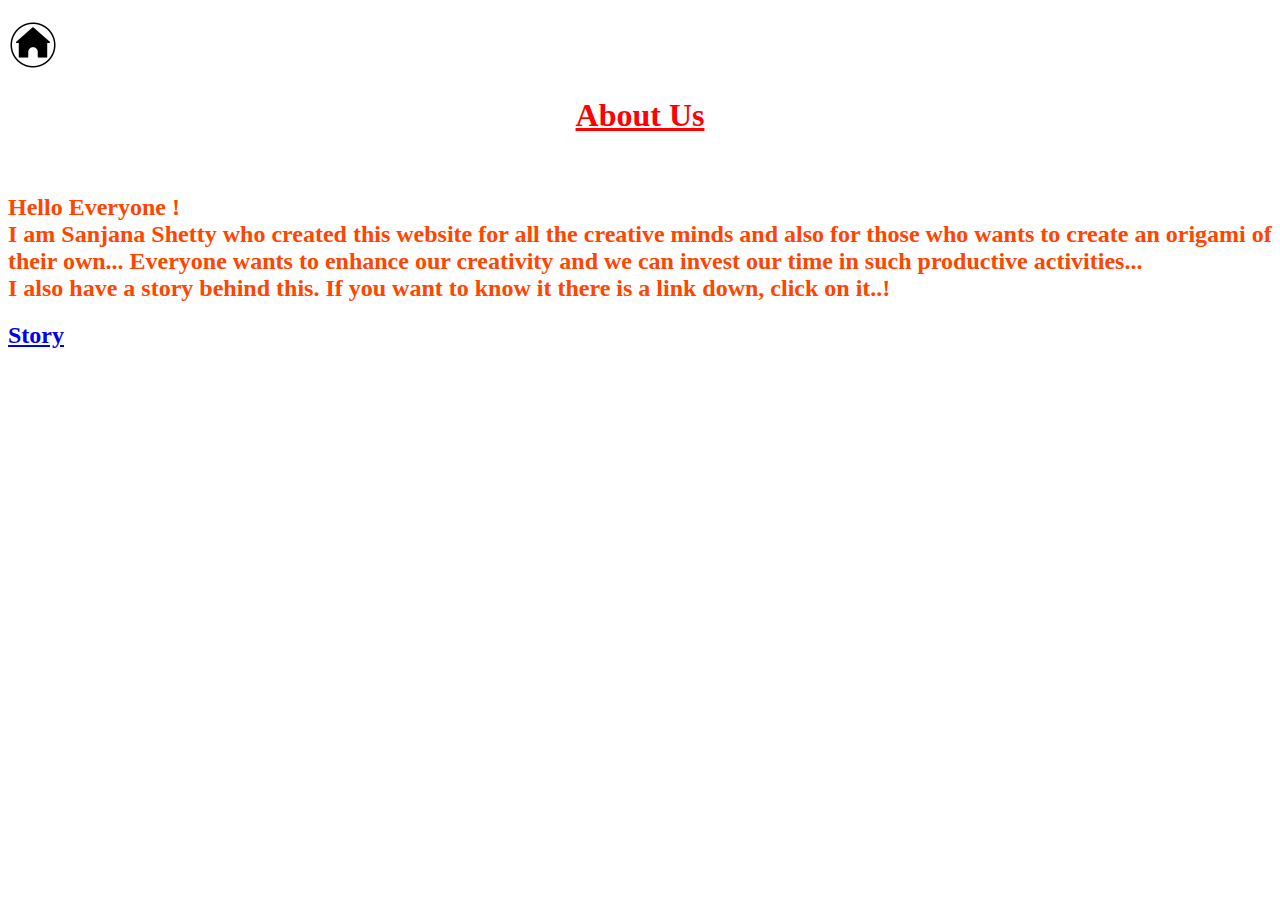
<file: about.html>
<!DOCTYPE html>
<html>
  <head>
    <title>
      Origami designs
    </title>
    <style>
      h1 {
        color:red;
      }
      h2 {
        color:orangered;
      }
      
     
    </style>
  </head>
  <body style="background-color:url('https://gifimage.net/wp-content/uploads/2017/09/background-design-gif-7.gif');">
    <h2> <a href="index.html"><img src="home.png" width=50 height=50></a><br></h2>
    <h1><b><u><center>About Us</center></u></b></h1><br>

    <h2>
    Hello Everyone !<br>
    I am Sanjana Shetty who created this website for all the creative minds and also for those 
    who wants to create an origami of their own...
    Everyone wants to enhance our creativity and we can invest our time in such productive activities...<br>
    I also have a story behind this. If you want to know it there is a link down, click on it..!
    </h2>
   
   
   <h2> <a href="story.html">Story</a><br></h2>
   
    
  </body>
</html>
</file>
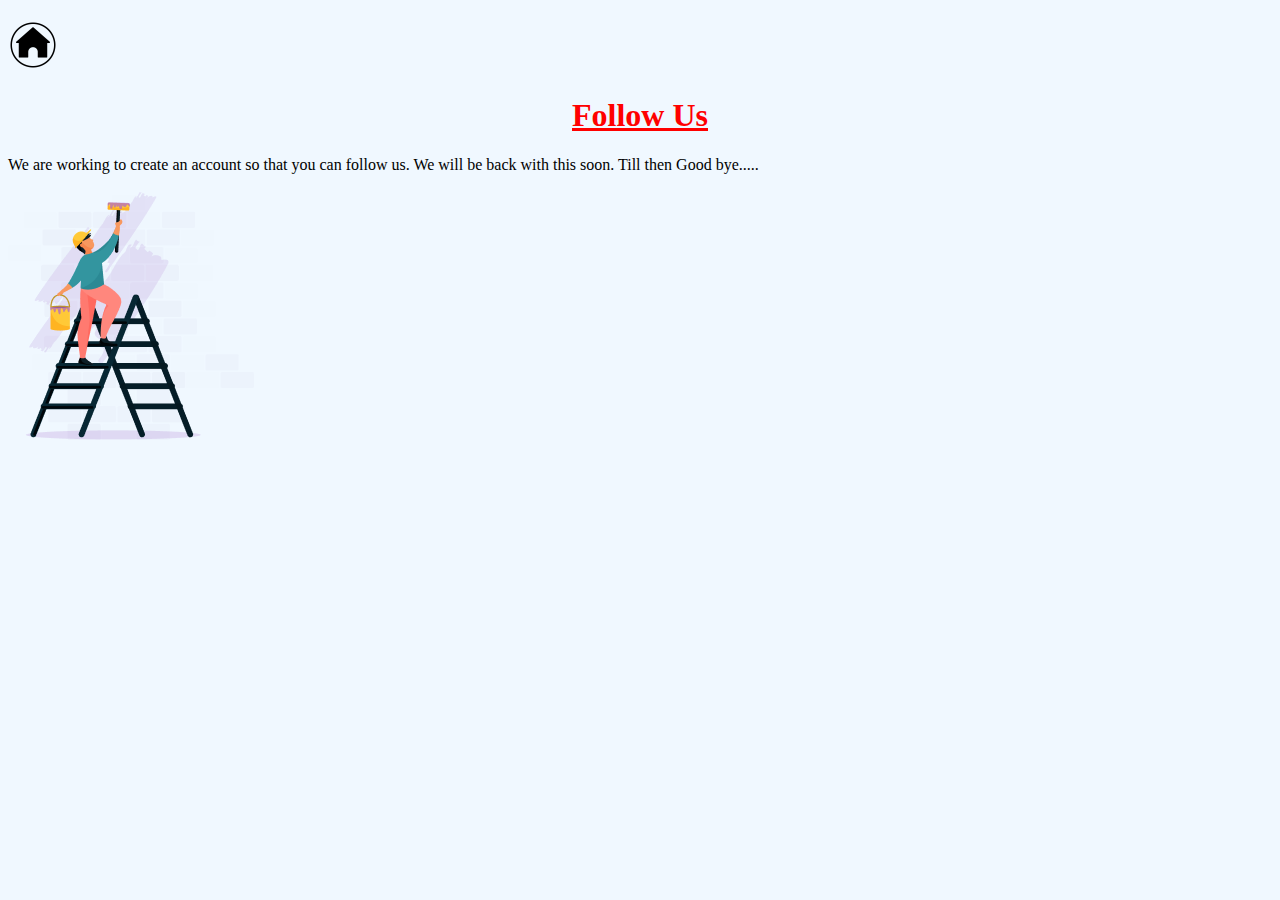
<file: followus.html>
<!DOCTYPE html>
<html>
  <head>
    <title>
      Origami designs
    </title>
    <style>
      h1 {
        color:red;
      }
     
    </style>
  </head>
  <body bgcolor="#F0F8FF">
    <h2> <a href="index.html"><img src="home.png" width=50 height=50></a><br></h2>
    <h1><b><u><center>Follow Us</center></u></b></h1>
   We are working to create an account so that you can follow us. We will be back with this soon.
   Till then Good bye.....<br><br>

   <img src="construction.png">
   
  </body>
</html>
</file>
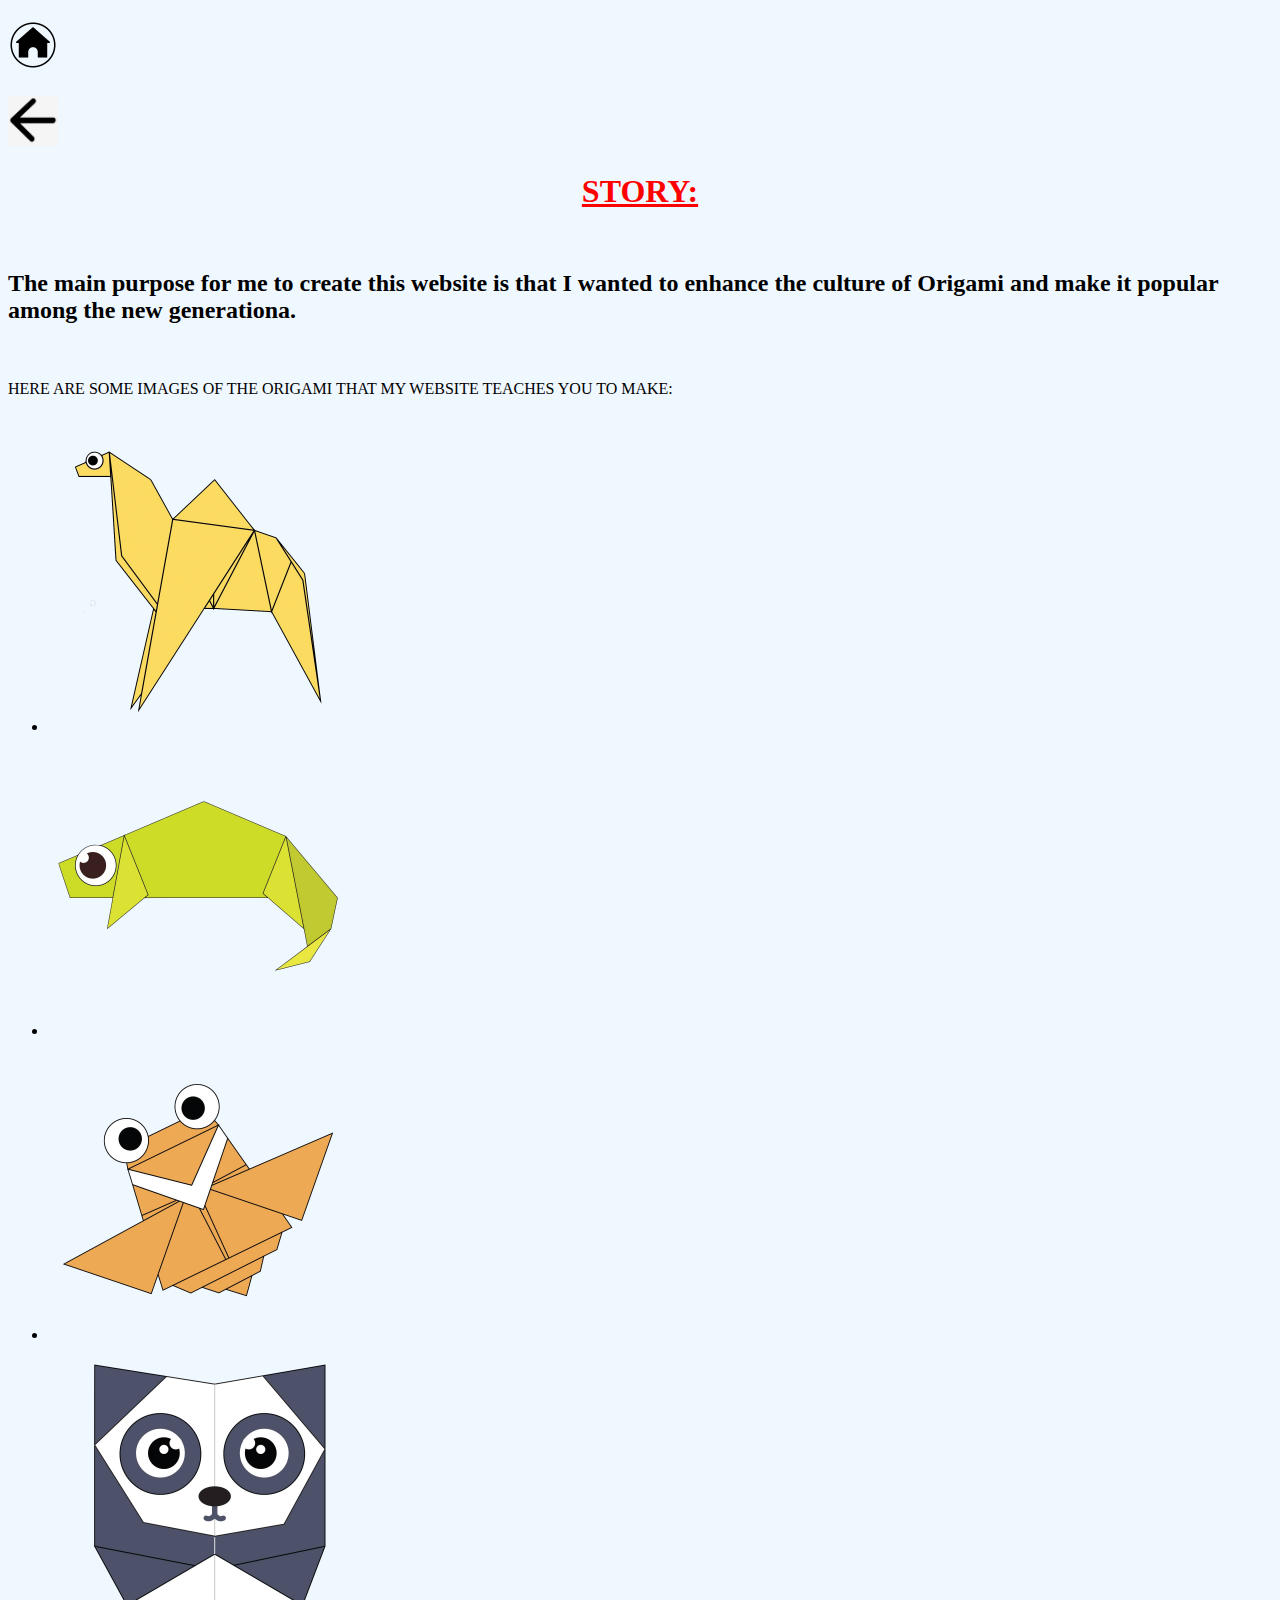
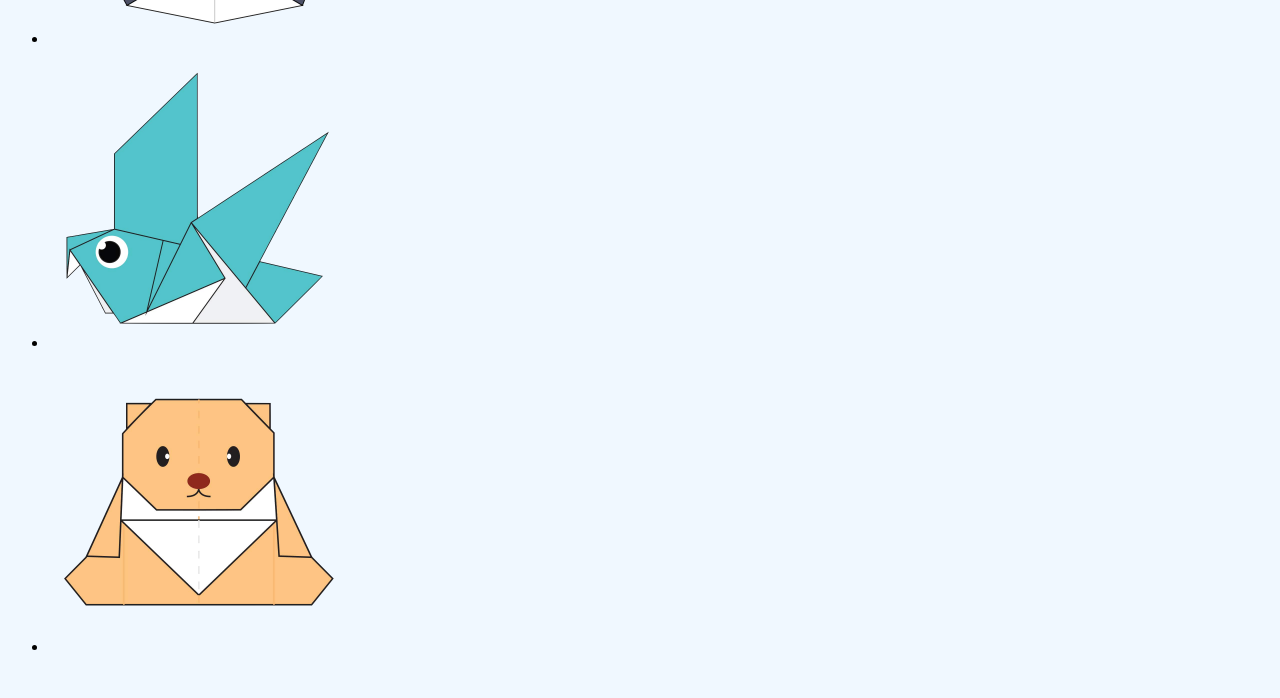
<file: story.html>
<!DOCTYPE html>
<html>
  <head>
    <title>
      Origami designs
    </title>
    <style>
      h1 {
        color:red;
      }
    
     
    </style>
  </head>
  <body bgcolor="#F0F8FF">
    <h2> <a href="index.html"><img src="home.png" width=50 height=50></a><br></h2>
    <h2> <a href="about.html"><img src="back.png" width=50 height=50></a><br></h2>
    <h1><b><u><center>STORY:</center></u></b></h1><br>
    <h2>The main purpose for me to create this website is that I wanted to enhance the culture of Origami and make it popular among the new generationa.</h2>
      <br><br>
      HERE ARE SOME IMAGES OF THE ORIGAMI THAT MY WEBSITE TEACHES YOU TO MAKE:<br><br>
      <ul>
    <li> <img src="camel.png" width=300 height=300/><br></li>
     <li><img src="chameleon.png" width=300 height=300/><br></li>
     <li><img src="cicada.png" width=300 height=300/><br></li>
     <li><img src="panda.png" width=300 height=300/><br></li>
     <li> <img src="pigeon.png" width=300 height=300/><br></li>
     <li> <img src="teddy.png" width=300 height=300/><br></li>
    </ul><Br>
     
  </body>
</html>
</file>
